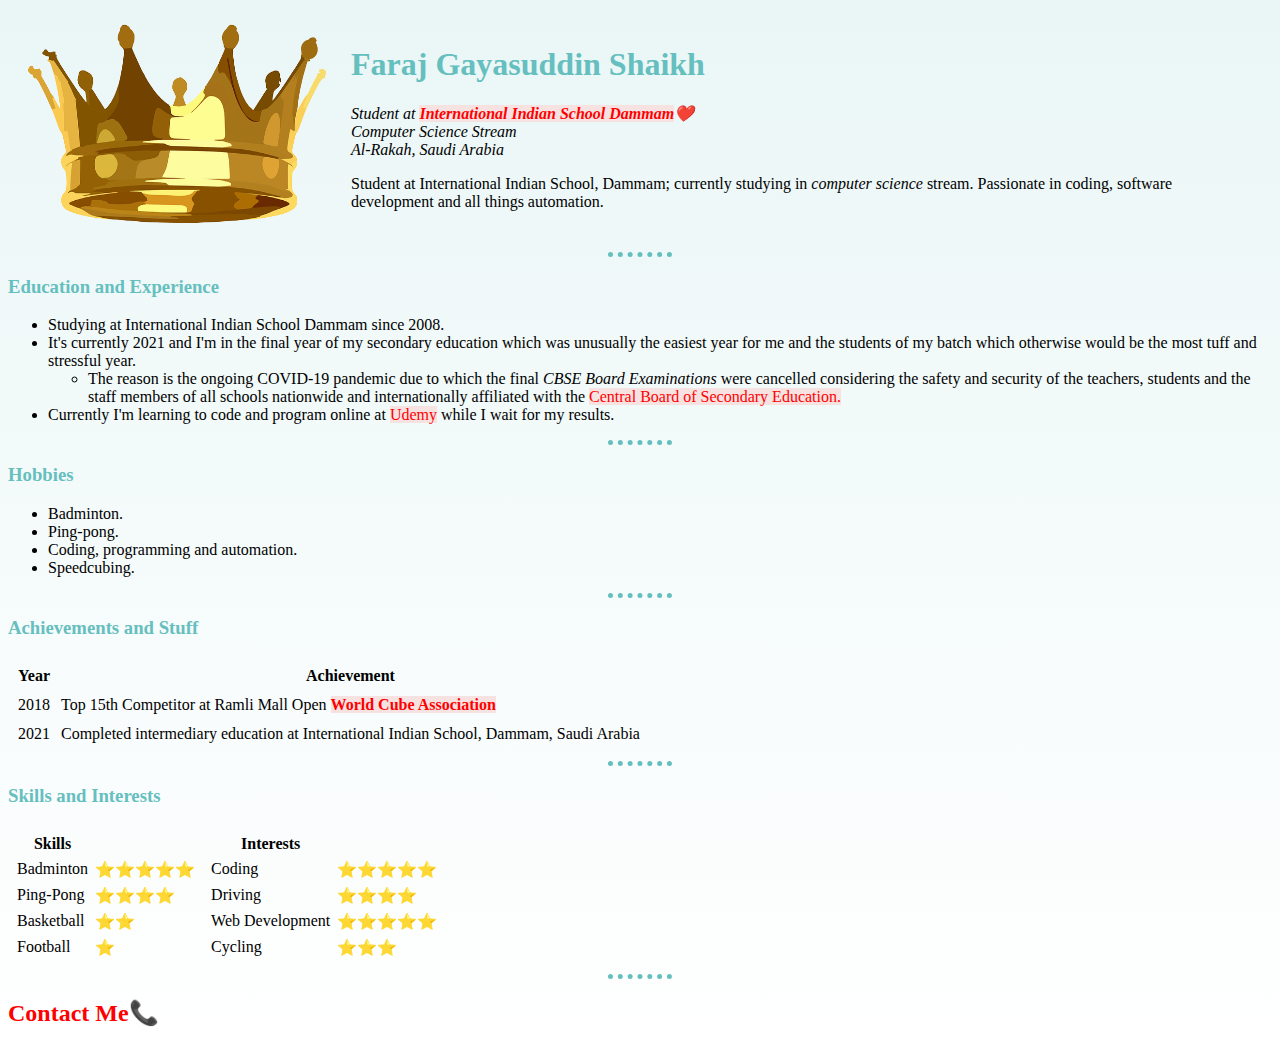
<file: index.html>
<!DOCTYPE html>
<html lang="en" dir="ltr">

<head>
  <meta charset="utf-8">
  <title>Faraj's Homepage</title>
  <link rel="stylesheet" href="css/styles.css">
</head>

<body>
  <table cellspacing="15">
    <tr>
      <td><img class="crown" src="images/bgcrown.png" alt="Sorry,Image Not Available Due To Insufficient Resources"></td>
      <td>
        <h1>Faraj Gayasuddin Shaikh</h1>
        <p>
          <em>Student at <a class=plink href="https://iisdammam.edu.sa" target="_blank" rel="noopener noreferrer"><strong>International Indian School Dammam</strong></a><em>❤️</em><br>
          Computer Science Stream<br>
          Al-Rakah, Saudi Arabia</em>
        </p>
        <p>
          Student at International Indian School, Dammam; currently studying in <i>computer science</i> stream. Passionate in coding, software development and all things automation.
        </p>
      </td>
    </tr>
  </table>
  <hr>
  <h3>Education and Experience</h3>
  <ul>
    <li>Studying at International Indian School Dammam since 2008.</li>
    <li>It's currently 2021 and I'm in the final year of my secondary education which was unusually the easiest year for me
      and the students of my batch which otherwise would be the most tuff and stressful year.
      <ul>
        <li>The reason is the ongoing COVID-19 pandemic due to which the final <em>CBSE Board Examinations</em> were cancelled
          considering the safety and security of the teachers, students and the staff members of all schools nationwide and
          internationally affiliated with the <a class="plink" href="https://en.wikipedia.org/wiki/Central_Board_of_Secondary_Education" target="_blank" rel="noopener noreferrer">Central Board of Secondary Education.</a></li>
      </ul>
    </li>
    <li>Currently I'm learning to code and program online at <a class="plink" href="https://udemy.com/" target="_blank" rel="noopener noreferrer">Udemy</a> while I wait for my results.</li>
  </ul>
  <hr>
  <h3>Hobbies</h3>
  <ul>
    <!--Ordered list[ol] can be of [type="i" and type="I"]for Roman No.s.-->
    <li>Badminton.</li>
    <li>Ping-pong.</li>
    <li>Coding, programming and automation.</li>
    <li>Speedcubing.</li>
  </ul>
  <hr>
  <h3>Achievements and Stuff</h3>
  <table cellspacing="9">
    <thead>
      <tr>
        <th>Year</th>
        <th>Achievement</th>
      </tr>
    </thead>
    <tbody>
      <tr>
        <td>2018</td>
        <td>Top 15th Competitor at Ramli Mall Open <a class="plink" href="https://www.worldcubeassociation.org/persons/2018SHAI08" target="_blank" rel="noopener noreferrer"><strong>World Cube Association</strong></a></td>
      </tr>
      <tr>
        <td>2021</td>
        <td>Completed intermediary education at International Indian School, Dammam, Saudi Arabia</td>
      </tr>
    </tbody>
  </table>
  <!---NEXT TABLE-->
  <hr>
  <h3>Skills and Interests</h3>
  <table>
    <tr>
      <td>
        <table cellspacing="5">
          <thead>
            <th>Skills</th>
          </thead>
          <tbody>
            <tr>
              <td>Badminton</td>
              <td>⭐⭐⭐⭐⭐</td>
            </tr>
            <tr>
              <td>Ping-Pong</td>
              <td>⭐⭐⭐⭐</td>
            </tr>
            <tr>
              <td>Basketball</td>
              <td>⭐⭐</td>
            </tr>
            <tr>
              <td>Football</td>
              <td>⭐</td>
            </tr>
          </tbody>
        </table>
      </td>
      <td>
        <table cellspacing="5">
          <thead>
            <th>Interests</th>
          </thead>
          <tbody>
            <tr>
              <td>Coding</td>
              <td>⭐⭐⭐⭐⭐</td>
            </tr>
            <tr>
              <td>Driving</td>
              <td>⭐⭐⭐⭐</td>
            </tr>
            <tr>
              <td>Web Development</td>
              <td>⭐⭐⭐⭐⭐</td>
            </tr>
            <tr>
              <td>Cycling</td>
              <td>⭐⭐⭐</td>
            </tr>
          </tbody>
        </table>
      </td>
    </tr>
  </table>
  <hr>
  <a href="contactme.html" class="contactmebutton">
    <h2><span class="cmb">Contact Me📞</span></h2>
  </a>



</body>

</html>
</file>
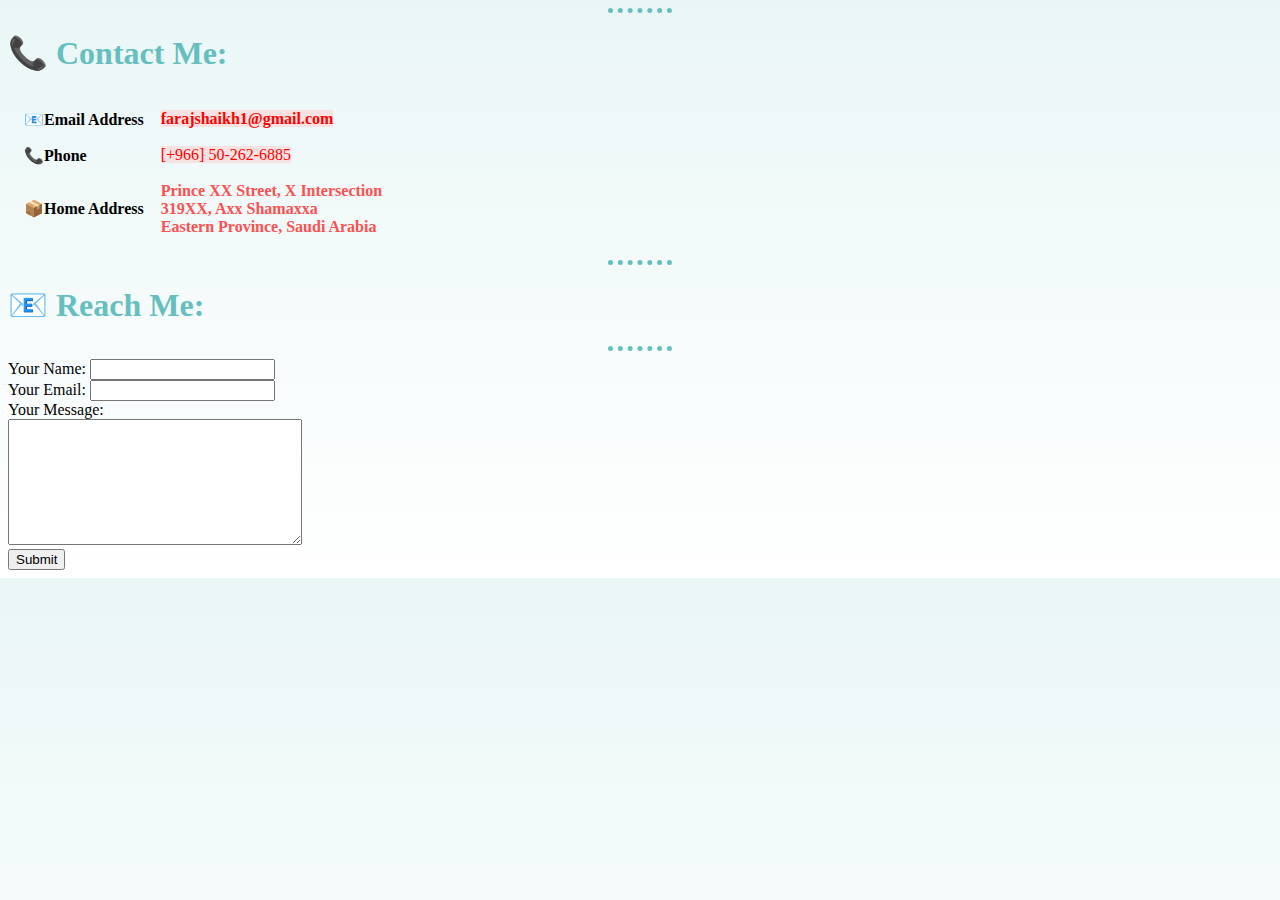
<file: contactme.html>
<!DOCTYPE html>
<html lang="en" dir="ltr">

<head>
  <meta charset="utf-8">
  <title>Contact Me</title>
  <link rel="stylesheet" href="css/styles.css">
</head>

<body>
  <!--Hyperlinks are given in this Layout that take the clicker directly to the respective client of the link and sometimes fills in the details for testing.-->
  <hr>
  <h1>📞 Contact Me:</h1>
  <table cellspacing="15">
    <tr>
      <td><strong>📧Email Address</strong></td>
      <td><a
          class="plink" href="mailto:farajshaikh1@gmail.com?subject=Website Visitor&body=Hi Faraj,"><strong>farajshaikh1@gmail.com</strong></a>
      </td>
    </tr>
    <tr>
      <td><strong>📞Phone</strong></td>
      <td><a class="plink" href="tel:+966502626885">[+966] 50-262-6885</a></td>
    </tr>
    <tr>
      <td><b>📦Home Address</b></td>
      <td class="homeaddress">Prince XX Street, X Intersection
        <br>319XX, Axx Shamaxxa
        <br>Eastern Province, Saudi Arabia
      </td>
    </tr>
  </table>
  <hr>
  <h1>📧 Reach Me:</h1>
  <hr>
  <!--Here the Contact page is in the Form Layout which is MORE SECURE with SPAM PROTECTION in a way-->
  <form action="mailto:faxxjshxxkhx@gmail.com?cc=cc@test.com &subject=Test Subject" method="post" enctype="text/plain">
    <label>Your Name:</label>
    <input type="text" name="Name" value=""><br>
    <label>Your Email:</label>
    <input type="email" name="Email" value=""><br>
    <label>Your Message:</label><br>
    <textarea name="Message" rows="8" cols="34"></textarea><br>
    <input type="submit" name="">
  </form>

</body>


</html>
</file>
<file: css/styles.css>
body {
  background-image: linear-gradient(#EAF6F6, white);
  font-family: "Trebuchet MS";
}

h1 {
  color: #66BFBF;
}

h3 {
  color: #66BFBF;
}

hr {
  border-style: dotted none none;
  /*Also achieveable by border-style: none; and border-top style: dotted;*/
  width: 5%;
  border-width: 5px;
  border-color: #66BFBF;
}

/******************************CLASS SELECTORS*******************/
.crown {
  width: 310px;
  height: 200px;
}

.contactmebutton:link, .contactmebutton:visited{
  text-decoration: none;
  color: red;
  background-color: black;
}

.homeaddress {
  color: #fb5151;
  font-weight: bold;
}

.plink:link, .plink:visited {
  background-color: #f7e2e2;
  color: red;
  text-decoration: none;
}

.plink:hover {
  background-color: #fbd8d8;
  text-decoration: none;
}

.plink:active {
  background-color: #f0c0c0;
}
</file>
